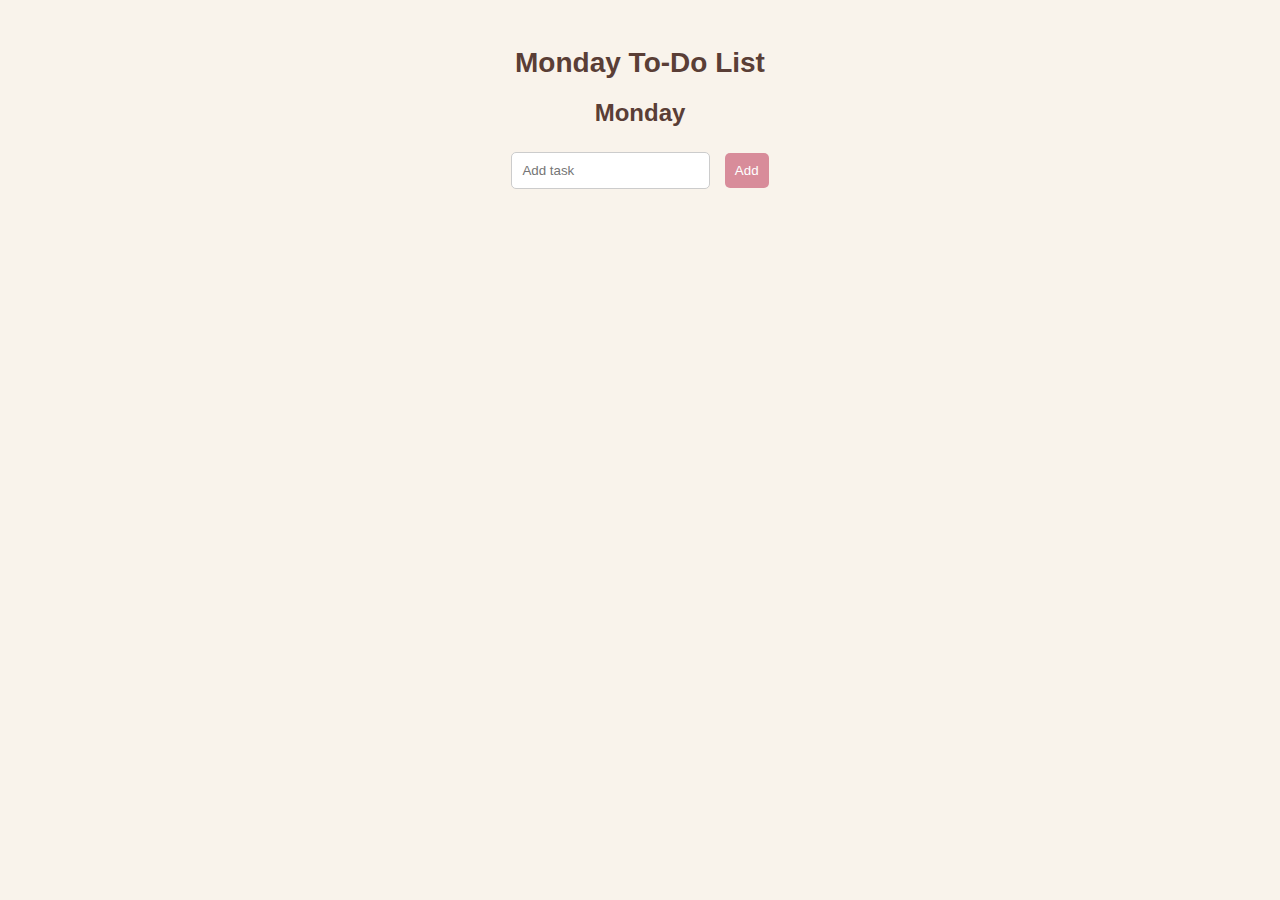
<file: Days.html>
<!DOCTYPE html>
<html lang="en">
<head>
    <meta charset="UTF-8">
    <meta name="viewport" content="width=device-width, initial-scale=1.0">
    <title>Monday To-Do List</title>
    <link rel="stylesheet" href="HomePage.css">     <!-- Link to Homepage.css Design -->
</head>
<body>
    <div class="container">
        <h1>Monday To-Do List</h1>      <!--Title-->
        <div class="day-section" id="monday"> 
            <h2>Monday</h2>     <!--(Days)-->
            <input type="text" placeholder="Add task" id="mondayInput"> <!--(Input text |User|)-->
            <button onclick="addTask()">Add</button>    <!--(Button add task)-->
            <ul class="task-list" id="mondayList"></ul> <!--(list)-->
        </div>
    </div>
<!-- Check Symbol &#x2714;-->
<!-- Wrong Symbol &#x2716;-->
 <!-- li (List Item)-->
    <script>
        function addTask() {
            let inputField = document.getElementById("mondayInput");
            let taskText = inputField.value.trim(); // Better spacing text

            if (taskText === "") return; // para dili mo add kung mo add ka nga way text ge butang 

            let list = document.getElementById("mondayList"); 

            let taskItem = document.createElement("li"); //create list 
            taskItem.classList.add("task-item"); // add item to list 
            
            taskItem.innerHTML = `
                <span>${taskText}</span>
                <button class="complete-btn" onclick="completeTask(this)">✔</button>   
                <button class="delete-btn" onclick="deleteTask(this)">✖</button>  
            `;

            list.appendChild(taskItem); //adding task (end)
            inputField.value = ""; //removing task
        }
// Check Mark
        function completeTask(button) {
            let taskItem = button.parentElement;
            taskItem.classList.toggle("completed"); // Turn task to green
        }
// X Mark 
        function deleteTask(button) {
            let taskItem = button.parentElement;
            taskItem.remove();
        }
    </script>
</body>
</html>
</file>
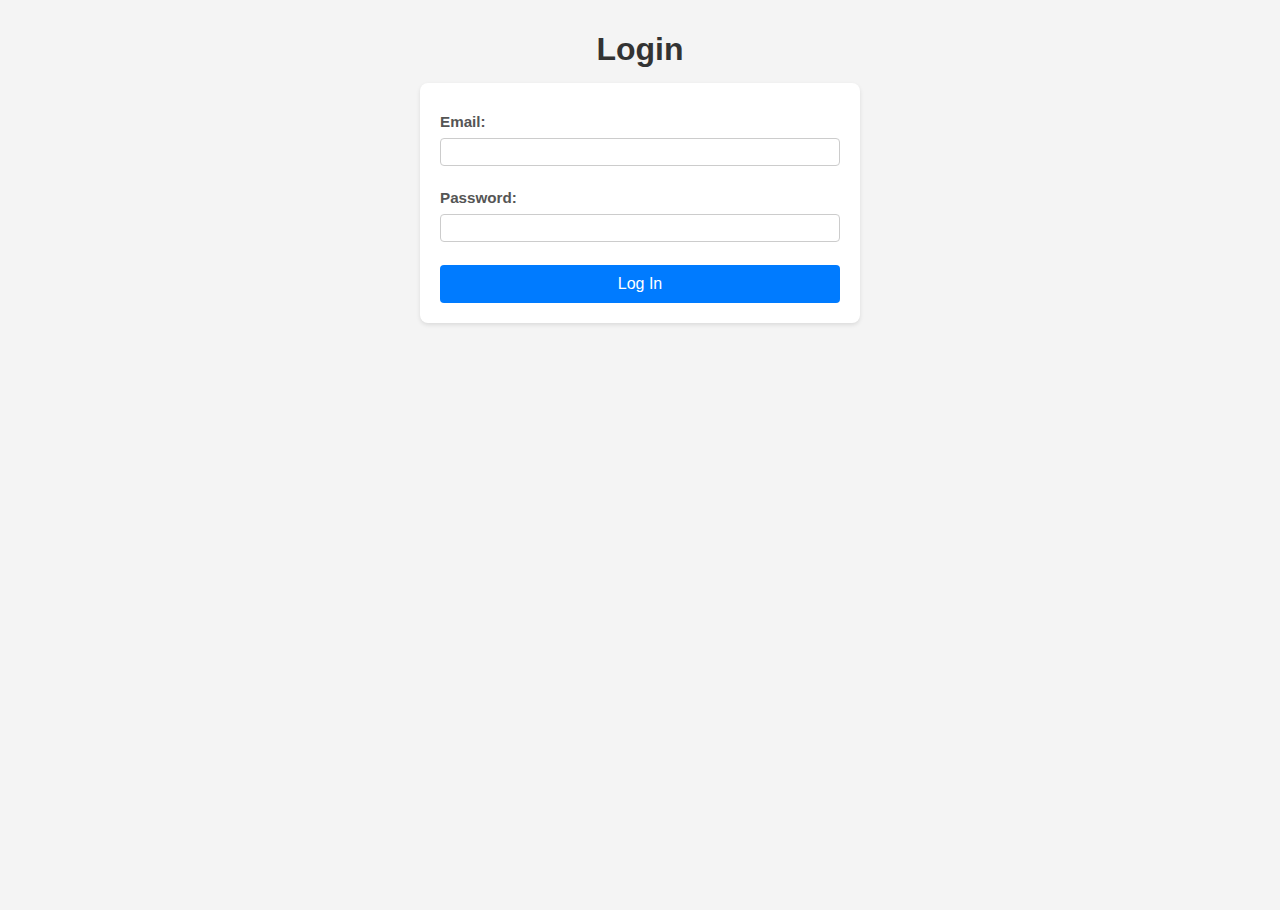
<file: LogIn.html>
<!DOCTYPE html>
<html lang="en">
<head>
    <meta charset="UTF-8">
    <meta name="viewport" content="width=device-width, initial-scale=1.0">
    <title>Login</title>
    <style>
        body {
            font-family: sans-serif;
            background-color: #f4f4f4;
            display: flex;
            flex-direction: column;
            align-items: center;
            padding-top: 10px;
            min-height: 100vh;
            margin: 0;
        }

        h1 {
            color: #333;
            margin-bottom: 15px;
            font-size: 2em;
        }

        form {
            background-color: #fff;
            padding: 20px;
            border-radius: 8px;
            box-shadow: 0 2px 4px rgba(0, 0, 0, 0.1);
            width: 400px;
            max-width: 90%;
            display: flex;
            flex-direction: column;
            gap: 5px;
        }

        form > div {
            display: flex;
            flex-direction: column;
        }

        label {
            font-weight: bold;
            color: #555;
            font-size: 0.95em;
            margin-bottom: -10px;
            margin-top: 10px;
        }

        input[type="email"],
        input[type="password"] {
            padding: 5px;
            border: 1px solid #ccc;
            border-radius: 4px;
            font-size: 14px;
        }

        input[type="email"]:focus,
        input[type="password"]:focus {
            outline: none;
            border-color: #007bff;
            box-shadow: 0 0 5px rgba(0, 123, 255, 0.5);
        }

        .error-message {
            color: red;
            font-size: 0.8em;
            margin-top: 3px;
        }

        button[type="submit"] {
            background-color: #007bff;
            color: white;
            padding: 10px 15px;
            border: none;
            border-radius: 4px;
            font-size: 16px;
            cursor: pointer;
            transition: background-color 0.3s ease;
            margin-top: 10px;
        }

        button[type="submit"]:hover {
            background-color: #0056b3;
        }
    </style>
</head>
<body>
    <h1>Login</h1>
    <form id="loginForm">
        <div>
            <label for="loginEmail">Email:</label><br>
            <input type="email" id="loginEmail" name="loginEmail">
        </div>
        <div class="error-message" id="loginEmailError"></div>

        <div>
            <label for="loginPassword">Password:</label><br>
            <input type="password" id="loginPassword" name="loginPassword">
        </div>
        <div class="error-message" id="loginPasswordError"></div>

        <button type="submit">Log In</button>
    </form>

    <script>
        document.addEventListener('DOMContentLoaded', function() {
            const loginForm = document.getElementById('loginForm');
            const loginEmailInput = document.getElementById('loginEmail');
            const loginPasswordInput = document.getElementById('loginPassword');
            const loginEmailError = document.getElementById('loginEmailError');
            const loginPasswordError = document.getElementById('loginPasswordError');

            loginForm.addEventListener('submit', function(event) {
                event.preventDefault();

                const email = loginEmailInput.value.trim();
                const password = loginPasswordInput.value;

                loginEmailError.textContent = '';
                loginPasswordError.textContent = '';

                let isValid = true;

                if (!email.includes('@') || !email.includes('.com')) {
                    loginEmailError.textContent = 'Please enter a valid email address containing "@" and ".com".';
                    isValid = false;
                }

                if (password.length < 8) {
                    loginPasswordError.textContent = 'Password must be at least 8 characters long.';
                    isValid = false;
                }

                if (isValid) {
                    alert('Logged in successfully!');
                }
            });
        });
    </script>
</body>
</html>
</file>
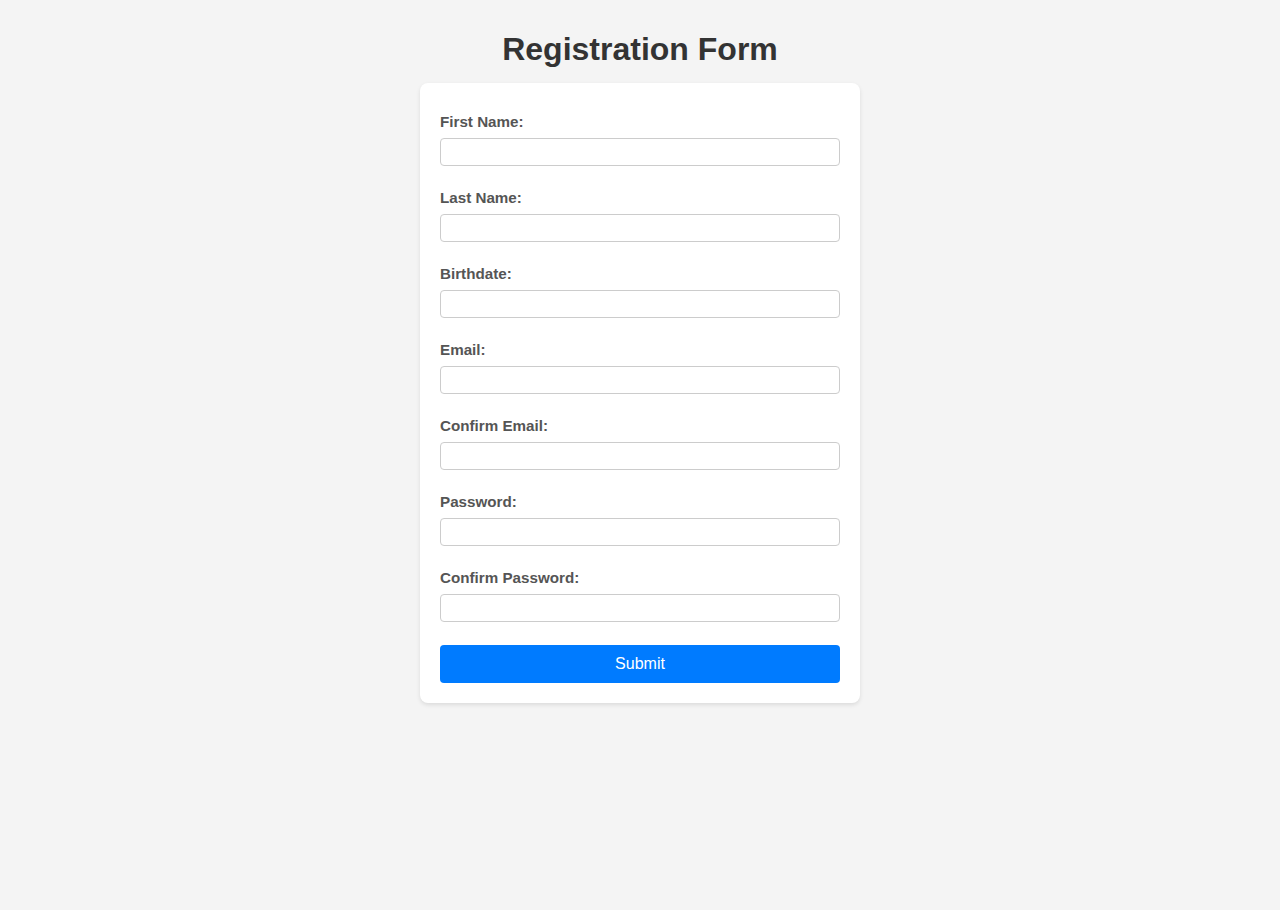
<file: register.html>
<!DOCTYPE html>
<html lang="en">
<head>
    <meta charset="UTF-8">
    <meta name="viewport" content="width=device-width, initial-scale=1.0">
    <title>Registration Form</title>
    <style>
        body {
            font-family: sans-serif;
            background-color: #f4f4f4;
            display: flex;
            flex-direction: column;
            align-items: center;
            padding-top: 10px;
            min-height: 100vh;
            margin: 0;
        }

        h1 {
            color: #333;
            margin-bottom: 15px;
            font-size: 2em;
        }

        form {
            background-color: #fff;
            padding: 20px;
            border-radius: 8px;
            box-shadow: 0 2px 4px rgba(0, 0, 0, 0.1);
            width: 400px;
            max-width: 90%;
            display: flex;
            flex-direction: column;
            gap: 5px;
        }

        form > div {
            display: flex;
            flex-direction: column;
        }

        label {
            font-weight: bold;
            color: #555;
            font-size: 0.95em;
            margin-bottom: -10px;
            margin-top: 10px;
        }

        input[type="text"],
        input[type="email"],
        input[type="password"] {
            padding: 5px;
            border: 1px solid #ccc;
            border-radius: 4px;
            font-size: 14px;
        }

        input[type="text"]:focus,
        input[type="email"]:focus,
        input[type="password"]:focus {
            outline: none;
            border-color: #007bff;
            box-shadow: 0 0 5px rgba(0, 123, 255, 0.5);
        }

        .error-message {
            color: red;
            font-size: 0.8em;
            margin-top: 3px;
        }

        button[type="submit"] {
            background-color: #007bff;
            color: white;
            padding: 10px 15px;
            border: none;
            border-radius: 4px;
            font-size: 16px;
            cursor: pointer;
            transition: background-color 0.3s ease;
            margin-top: 10px;
        }

        button[type="submit"]:hover {
            background-color: #0056b3;
        }
    </style>
</head>
<body>
    <h1>Registration Form</h1>
    <form id="emailForm">
        <div>
            <label for="firstName">First Name:</label><br>
            <input type="text" id="firstName" name="firstName">
        </div>
        <div class="error-message" id="firstNameError"></div>

        <div>
            <label for="lastName">Last Name:</label><br>
            <input type="text" id="lastName" name="lastName">
        </div>
        <div class="error-message" id="lastNameError"></div>

        <div>
            <label for="birthdate">Birthdate:</label><br>
            <input type="text" id="birthdate" name="birthdate">
        </div>
        <div class="error-message" id="birthdateError"></div>

        <div>
            <label for="email">Email:</label><br>
            <input type="email" id="email" name="email">
        </div>
        <div class="error-message" id="emailError"></div>

        <div>
            <label for="confirmEmail">Confirm Email:</label><br>
            <input type="email" id="confirmEmail" name="confirmEmail">
        </div>
        <div class="error-message" id="confirmEmailError"></div>

        <div>
            <label for="password">Password:</label><br>
            <input type="password" id="password" name="password">
        </div>
        <div class="error-message" id="passwordError"></div>

        <div>
            <label for="confirmPassword">Confirm Password:</label><br>
            <input type="password" id="confirmPassword" name="confirmPassword">
        </div>
        <div class="error-message" id="confirmPasswordError"></div>

        <button type="submit">Submit</button>
    </form>

    <script>
        document.addEventListener('DOMContentLoaded', function() {
        const form = document.getElementById('emailForm');
        const firstNameInput = document.getElementById('firstName');
        const firstNameError = document.getElementById('firstNameError');
        const lastNameInput = document.getElementById('lastName');
        const lastNameError = document.getElementById('lastNameError');
        const birthdateInput = document.getElementById('birthdate');
        const birthdateError = document.getElementById('birthdateError');
        const emailInput = document.getElementById('email');
        const emailError = document.getElementById('emailError');
        const confirmEmailInput = document.getElementById('confirmEmail');
        const confirmEmailError = document.getElementById('confirmEmailError');
        const passwordInput = document.getElementById('password');
        const passwordError = document.getElementById('passwordError');
        const confirmPasswordInput = document.getElementById('confirmPassword');
        const confirmPasswordError = document.getElementById('confirmPasswordError');

        form.addEventListener('submit', function(event) {
            event.preventDefault();

            const firstNameValue = firstNameInput.value.trim();
            const lastNameValue = lastNameInput.value.trim();
            const birthdateValue = birthdateInput.value.trim();
            const emailValue = emailInput.value.trim();
            const confirmEmailValue = confirmEmailInput.value.trim();
            const passwordValue = passwordInput.value;
            const confirmPasswordValue = confirmPasswordInput.value;
            let isValid = true;

            firstNameError.textContent = '';
            lastNameError.textContent = '';
            birthdateError.textContent = '';
            emailError.textContent = '';
            confirmEmailError.textContent = '';
            passwordError.textContent = '';
            confirmPasswordError.textContent = '';

            const firstNameRegex = /^[a-zA-Z\s.]+$/;
            if (!firstNameRegex.test(firstNameValue)) {
                isValid = false;
                firstNameError.textContent = 'First name should only contain letters, spaces, and periods.';
            }

            const lastNameRegex = /^[a-zA-Z\s]+$/;
            if (!lastNameRegex.test(lastNameValue)) {
                isValid = false;
                lastNameError.textContent = 'Last name should only contain letters and spaces.';
            }

            const birthdateRegex = /^[0-9\-/]+$/;
            if (!birthdateRegex.test(birthdateValue)) {
                isValid = false;
                birthdateError.textContent = 'Please enter a valid birthdate using numbers, dash (-), or slash (/).';
            } else {
                const dateParts = birthdateValue.split(/[\/\-]/);
                let month, day, year;

                // Attempt to parse based on common formats (MM/DD/YYYY or MM-DD-YYYY)
                if (dateParts.length === 3) {
                    month = parseInt(dateParts[0]);
                    day = parseInt(dateParts[1]);
                    year = parseInt(dateParts[2]);

                    // Basic check if parsing resulted in NaN (Not a Number)
                    if (isNaN(month) || isNaN(day) || isNaN(year)) {
                        isValid = false;
                        birthdateError.textContent = 'Please enter a valid birthdate in MM/DD/YYYY or MM-DD-YYYY format.';
                        return; // Exit to avoid further checks with NaN values
                    }

                    if (month < 1 || month > 12) {
                        isValid = false;
                        birthdateError.textContent = 'Month must be between 1 and 12.';
                    } else if (day < 1 || day > 31) {
                        isValid = false;
                        birthdateError.textContent = 'Day must be between 1 and 31.';
                    } else if (year >= 2026) {
                        isValid = false;
                        birthdateError.textContent = 'Year cannot be 2026 or later.';
                    } else {
                        birthdateError.textContent = ''; // Clear any previous error message if valid
                    }
                } else {
                    isValid = false;
                    birthdateError.textContent = 'Please enter a valid birthdate in MM/DD/YYYY or MM-DD-YYYY format.';
                }
            }

            if (!emailValue.includes('@') || !emailValue.includes('.com')) {
                isValid = false;
                emailError.textContent = 'Please enter a valid email address containing "@" and ".com".';
            }

            if (confirmEmailValue !== emailValue) {
                isValid = false;
                confirmEmailError.textContent = 'Emails do not match.';
            }

            if (passwordValue.length < 8) {
                isValid = false;
                passwordError.textContent = 'Password must be at least 8 characters long.';
            }

            if (confirmPasswordValue !== passwordValue) {
                isValid = false;
                confirmPasswordError.textContent = 'Passwords do not match.';
            }

            if (isValid) {
                alert('Form successfully submitted!');
            }
        });
    });
    </script>
</body>
</html>
</file>
<file: HomePage.css>
/* To Do List (HomePage Style) */


/* design of the background, text alignment, Font Style, Spaces*/
body {
font-family: Arial, sans-serif;
background-color: #f9f3eb;
text-align: center;
padding: 20px;
}



/*Main Title Size and Color*/
h1 {
font-size: 28px;
color: #5a3e36;
}

/* Days(Monday) Color*/
h2{
    color: #5a3e36;
}



/* List Design */
.task-list {
list-style: none;
padding: 0;
}
/* List of task of the users that input (Design) */
.task-item {
display: flex;
justify-content: space-between;
align-items: center;
padding: 10px;
border-bottom: 1px solid #ddd;
background-color: #fff5f3;
border-radius: 5px;
margin-top: 5px;
}



/* Button Styles */
.task-item .complete-btn {      /* Styles in check Button(complete) */
background-color: #77dd77;
color: white;
padding: 5px 10px;
border: none;
cursor: pointer;
}
input, button { /* input buttun and button Style */
padding: 10px;
margin: 5px;
border-radius: 5px;
border: 1px solid #ccc;
}

button {   /*Button Color Style*/
background-color: #d88c9a;
color: white;
border: none;
cursor: pointer;
}

button:hover {  
background-color: #c76b82;
}



/* Completed Task Style  and Delete */
.completed {
background-color: #77dd77; /* Turns the background green (completed) */
color: white;
}

.task-item .complete-btn:hover {
background-color: #05f705;
}

.task-item .delete-btn {
background-color: #f81105;
color: white;
padding: 5px 10px;
border: none;
cursor: pointer;
}

.task-item .delete-btn:hover {
background-color: #9a0d03;
}
</file>
